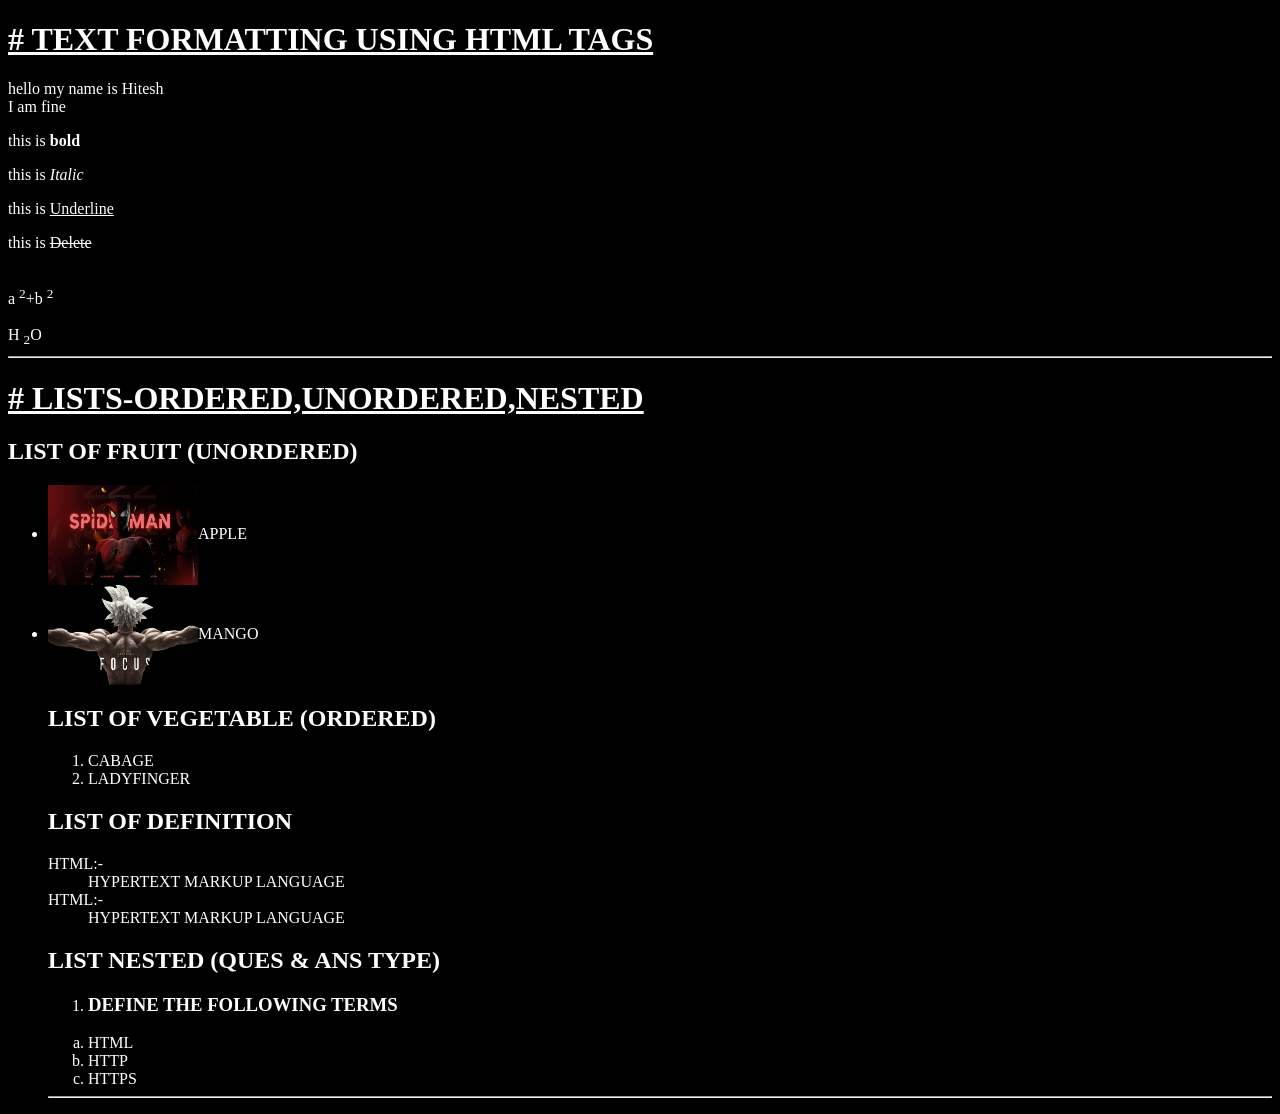
<file: Day1/index.html>
<!DOCTYPE html>
<html lang="en">
<head>
    <meta charset="UTF-8">
    <meta name="viewport" content="width=device-width, initial-scale=1.0">
    <title>Document</title>
     <link rel="stylesheet" href="style.css">
</head>
<body>

    <!-- <div class="img-box">
  <img src="photo.jpg" alt="image">
</div> -->

    <h1><ins># TEXT FORMATTING USING HTML TAGS</ins></h1>
    <p>hello my name is Hitesh <br>I am fine</p>
    <p>this is <strong>bold</strong> </p>
    <p>this is <em>Italic</em></p>
    <p>this is <ins>Underline</ins> </p>
    <p>this is <del>Delete</del></p>
    <br>
    a <sup>2</sup>+b <sup>2</sup>
    <br>
    <br>
    H <sub>2</sub>O

    <hr>

     <h1><ins># LISTS-ORDERED,UNORDERED,NESTED</ins></h1>

    <h2>LIST OF FRUIT (UNORDERED)</h2>
    <ul>
        <li> <img src="Assests/Spider Man HD .jpg" height="100" width="150" align="center" alt="apple">APPLE</li>
        <li><img src="Assests/《Goku Focus 》.jpg" height="100" width="150" align="center" alt="mango">MANGO</li>
        
    <h2>LIST OF VEGETABLE (ORDERED)</h2>
    <ol type="1">
        <li>CABAGE</li>
        <li>LADYFINGER</li>
    </ol>

    <h2>LIST OF DEFINITION</h2>
   <dl>
    <dt>HTML:-</dt>
    <dd>HYPERTEXT MARKUP LANGUAGE</dd>
    <dt>HTML:-</dt>
    <dd>HYPERTEXT MARKUP LANGUAGE</dd>
   </dl>

   <h2>LIST NESTED (QUES & ANS TYPE)</h2>
    <ol type="1">
       <li> <h3>DEFINE THE FOLLOWING TERMS</h3></li>
    </ol>
   
    <ol type="a">
        <li>HTML</li>
        <li>HTTP</li>
        <li>HTTPS</li>
    </ol>
   <strong><hr></strong> 

</body>
</html>
</file>
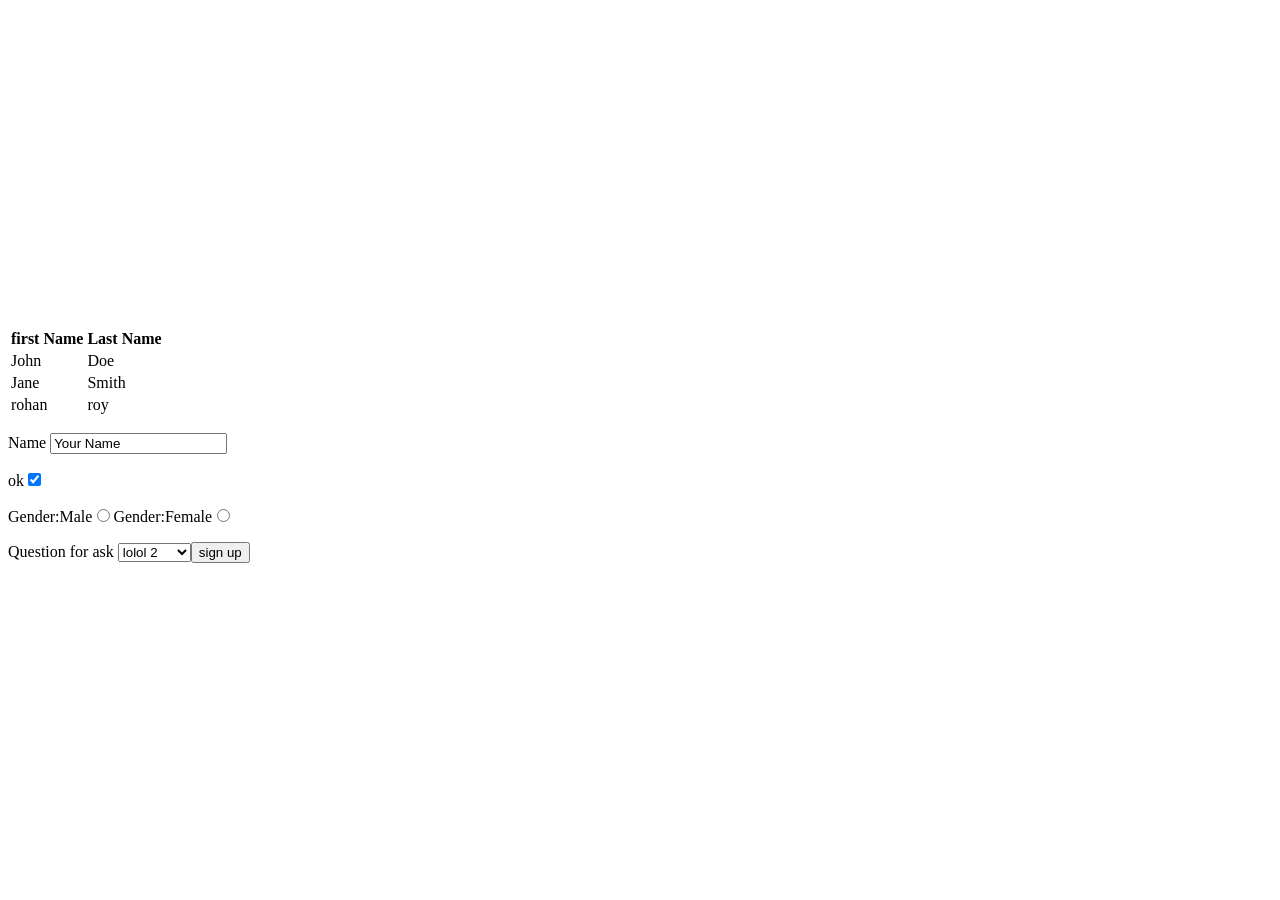
<file: Day2/index.html>
<!DOCTYPE html>
<html lang="en">

<head>
    <meta charset="UTF-8">
    <meta name="viewport" content="width=device-width, initial-scale=1.0">
    <title>Document</title>
</head>

<body>
    <iframe width="560" height="315" src="https://www.youtube.com/embed/8LcD6Sgq-Xk?si=5IxsiFECjBD3qAMW"
        title="YouTube video player" frameborder="0"
        allow="accelerometer; autoplay; clipboard-write; encrypted-media; gyroscope; picture-in-picture; web-share"
        referrerpolicy="strict-origin-when-cross-origin" allowfullscreen></iframe>
    <iframe src="https://en.wikipedia.org/wiki/India" frameborder="0"></iframe>

 
    <table>
        <thead>
            <th>first Name</th>
            <th>Last Name</th>
        </thead>
        <tbody>
            <tr>
                <td>John</td>
                <td>Doe</td>
            </tr>
            <tr>
                <td>Jane</td>
                <td>Smith</td>
            </tr>
            <tr>
                <td>rohan</td>
                <td>roy</td>
            </tr>
        </tbody>
    </table>
</body>

<p>Name <input type="text" value="Your Name"></p>
<p>ok<input type="checkbox" checked></p>
<p>Gender:Male<input type="radio"  name="gender">Gender:Female<input type="radio" name="gender"></p>

<p>Question for ask
<select>
    <option value="1">Option 1</option>
    <option selected value="1">lolol 2</option>
    <option value="1">Option 3</option>
</p>
<br>
    <p><input type="submit" value="sign up"></p>
</select>
</html>
</file>
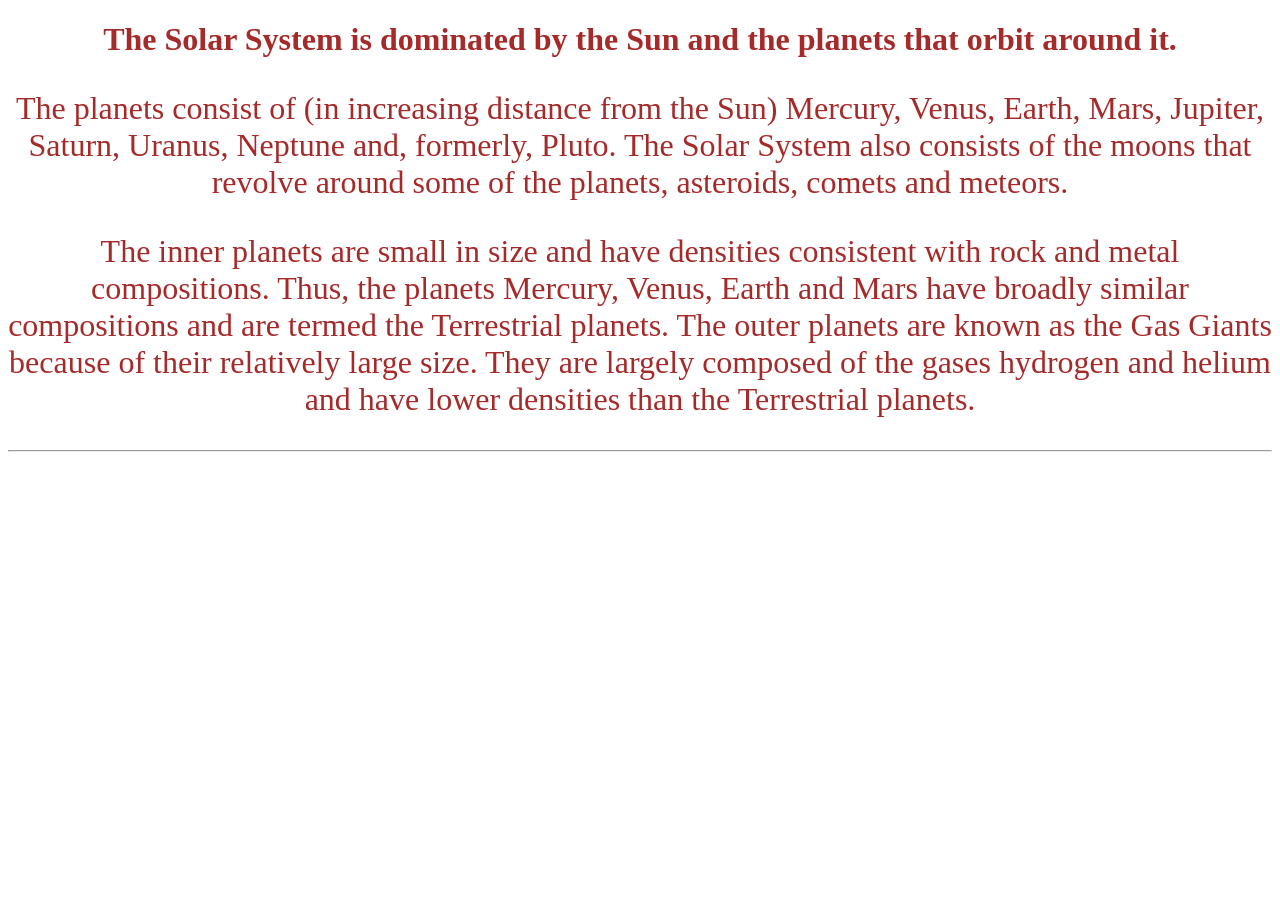
<file: Day4(CSS)/index.html>
<!DOCTYPE html>
<html lang="en">
<head>
    <meta charset="UTF-8">
    <meta name="viewport" content="width=device-width, initial-scale=1.0">
    <title>Document</title>
    <style>
        /* p{ */
            /* color: green;
           text-align: center; */
/* #lol{
    color: aqua;
}
        } */
         /* p.lol{
            text-align: center;
            color: aqua;
         }

         p.lala{
            text-align: center;
            color:brown;
         } */


          /* unviversal selectors */
          /* *{
            text-align: center;
            color:brown;
          } */
 /* grouping selectors */
          h1,p,p{ 
            text-align: center;
            color:brown;
            font-size:200%;
          } 

    </style>
</head>
<body>
    <h1 class="lol"> The Solar System is dominated by the Sun and the planets that orbit around it.</h1>
<p class="lol">The planets consist of (in increasing distance from the Sun) Mercury, Venus, Earth, Mars, Jupiter, Saturn, Uranus, Neptune and, formerly, Pluto. The Solar System also consists of the moons that revolve around some of the planets, asteroids, comets and meteors.</p>
<p class="lol lala">The inner planets are small in size and have densities consistent with rock and metal compositions. Thus, the planets Mercury, Venus, Earth and Mars have broadly similar compositions and are termed the Terrestrial planets. The outer planets are known as the Gas Giants because of their relatively large size. They are largely composed of the gases hydrogen and helium and have lower densities than the Terrestrial planets.</p>
<hr>
</body>
</html>
</file>
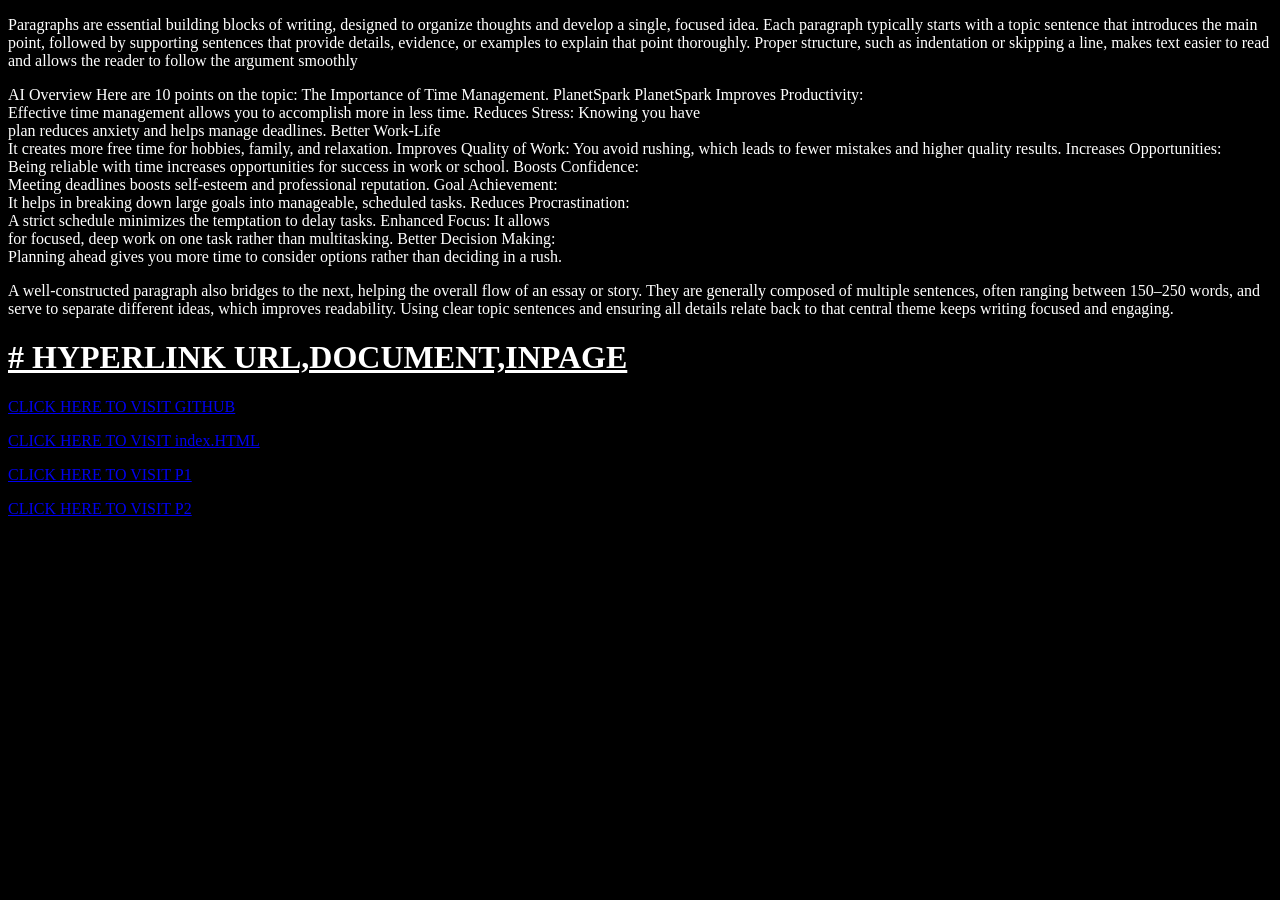
<file: Day1/Link.html>
<!DOCTYPE html>
<html lang="en">
<head>
    <meta charset="UTF-8">
    <meta name="viewport" content="width=device-width, initial-scale=1.0">
    <title>Document</title>
    <style>body {
    background-color: black;
    color: white;
}
</style>
</head>
<body>
    <P id="P1">Paragraphs are essential building blocks of writing, designed to organize thoughts and develop a single, focused idea. Each paragraph typically starts with a topic sentence that introduces the main point, followed by supporting sentences that provide details, evidence, or examples to explain that point thoroughly. Proper structure, such as indentation or skipping a line, makes text easier to read and allows the reader to follow the argument smoothly</P>

    AI Overview
Here are 10 points on the topic: The Importance of Time Management. 
PlanetSpark
PlanetSpark
Improves Productivity: <br>Effective time management allows you to accomplish more in less time.
Reduces Stress: Knowing


you have <br> plan reduces anxiety and helps manage deadlines.
Better Work-Life <br> It creates more free time for hobbies, family, and relaxation.
Improves Quality


of Work: You avoid rushing, which leads to fewer mistakes and higher quality results.
Increases Opportunities: <br>Being reliable with time increases opportunities for success in work or school.
Boosts



Confidence: <br> Meeting deadlines boosts self-esteem and professional reputation.
Goal Achievement: <br>It helps in breaking down large goals into manageable, scheduled tasks.
Reduces


Procrastination: <br>A strict schedule minimizes 


the temptation to delay tasks.
Enhanced Focus:



It allows <br>for focused, deep work on one task rather than multitasking.
Better Decision Making: <br>Planning ahead gives you more time to consider options rather than deciding in a rush.
<P id="P2">A well-constructed paragraph also bridges to the next, helping the overall flow of an essay or story. They are generally composed of multiple sentences, often ranging between 150–250 words, and serve to separate different ideas, which improves readability. Using clear topic sentences and ensuring all details relate back to that central theme keeps writing focused and engaging.</P> 

        <h1><ins># HYPERLINK URL,DOCUMENT,INPAGE</ins></h1>
   
    <p><a href="https://github.com/HiteshTulsani5957">CLICK HERE TO VISIT GITHUB</a></p>
    <p><a href="index.html">CLICK HERE TO VISIT index.HTML</a></p>
    <p><a href="#P1">CLICK HERE TO VISIT P1</a></p>
    <p><a href="#P2">CLICK HERE TO VISIT P2</a></p>
</body>
</html>
</file>
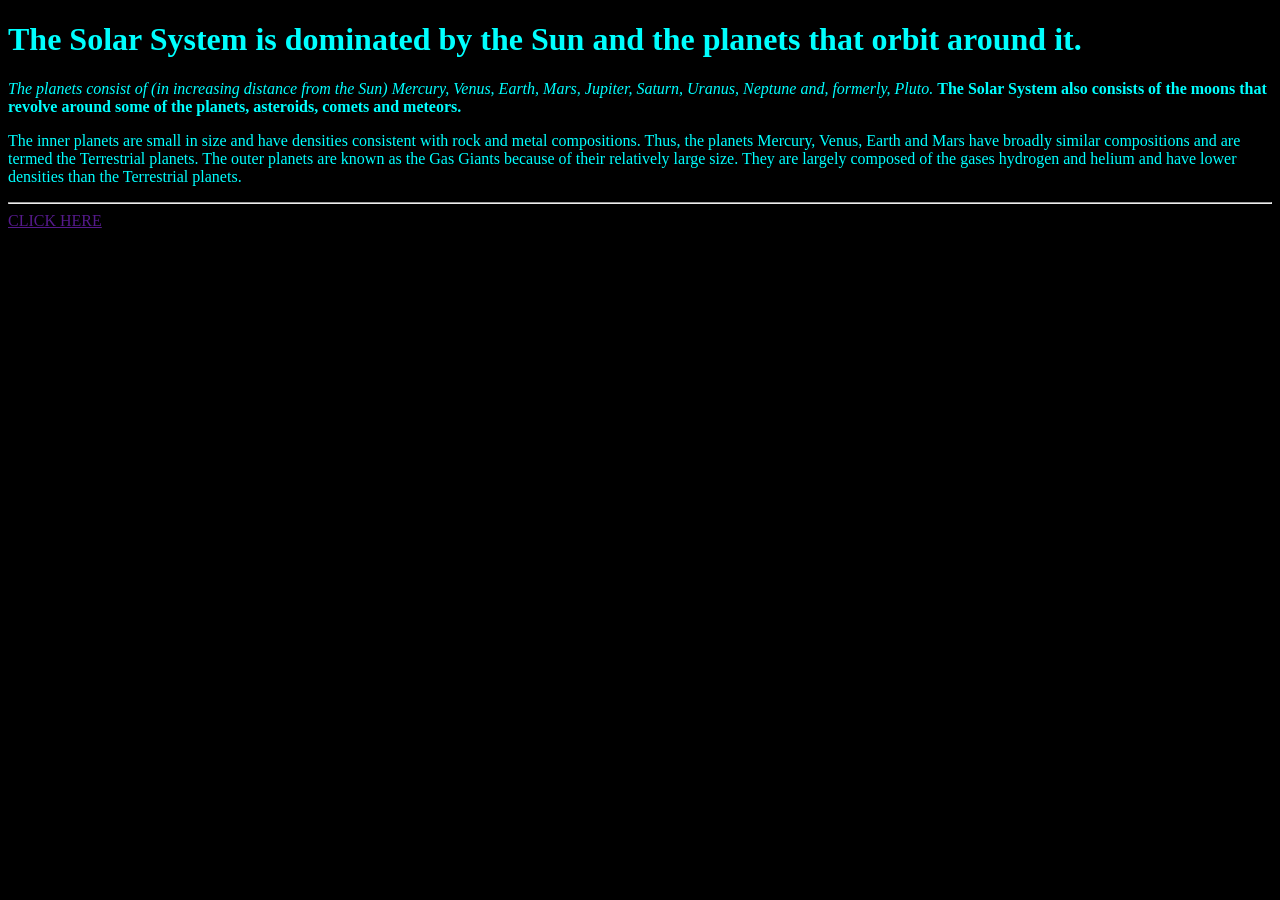
<file: Day4(CSS)/index2.html>
<!DOCTYPE html>
<html lang="en">
<head>
    <meta charset="UTF-8">
    <meta name="viewport" content="width=device-width, initial-scale=1.0">
    <title>Document</title>
    <style>
        body{
              color: aqua;
             background-color: black;
        }
        /* .lol{
            font-family: 'Courier New', Courier, monospace;
            font-style: normal;
            font-weight: bold;
            text-align:center ;
        }
        .lol1{
            font-family:'Franklin Gothic Medium', 'Arial Narrow', Arial, sans-serif;
            font-style: italic;
             font-weight: bolder;
              text-align:justify;
        }
        .lol2{
            font-family:Georgia, 'Times New Roman', Times, serif;
            font-style: oblique;
             font-weight: 900;
             color: aqua;
             background-color: black;
              text-decoration: underline;
        } */
        a:hover{
             text-decoration: underline;
            color: aqua;
        }
        .italic{
            font-style: italic;
        }
        .bold{
           font-weight: bold;
        }
    </style>
</head>
<body>
       <h1 class="lol1"> The Solar System is dominated by the Sun and the planets that orbit around it.</h1>
<p class="lol2"> <span class="italic">The planets consist of (in increasing distance from the Sun) Mercury, Venus, Earth, Mars, Jupiter, Saturn, Uranus, Neptune and, formerly, Pluto.</span> <span class="bold"> The Solar System also consists of the moons that revolve around some of the planets, asteroids, comets and meteors.</p>
<p class="lol lala">The inner planets are small in size and have densities consistent with rock and metal compositions.</span> Thus, the planets Mercury, Venus, Earth and Mars have broadly similar compositions and are termed the Terrestrial planets. The outer planets are known as the Gas Giants because of their relatively large size. They are largely composed of the gases hydrogen and helium and have lower densities than the Terrestrial planets.</p>
<hr>
<a href="">CLICK HERE</a>
</body>
</html>
</file>
<file: Day1/style.css>
body {
    background-color: black;
    color: white;
}



  /* .img-box {
    display: flex;
    justify-content: center;
  } */
</file>
